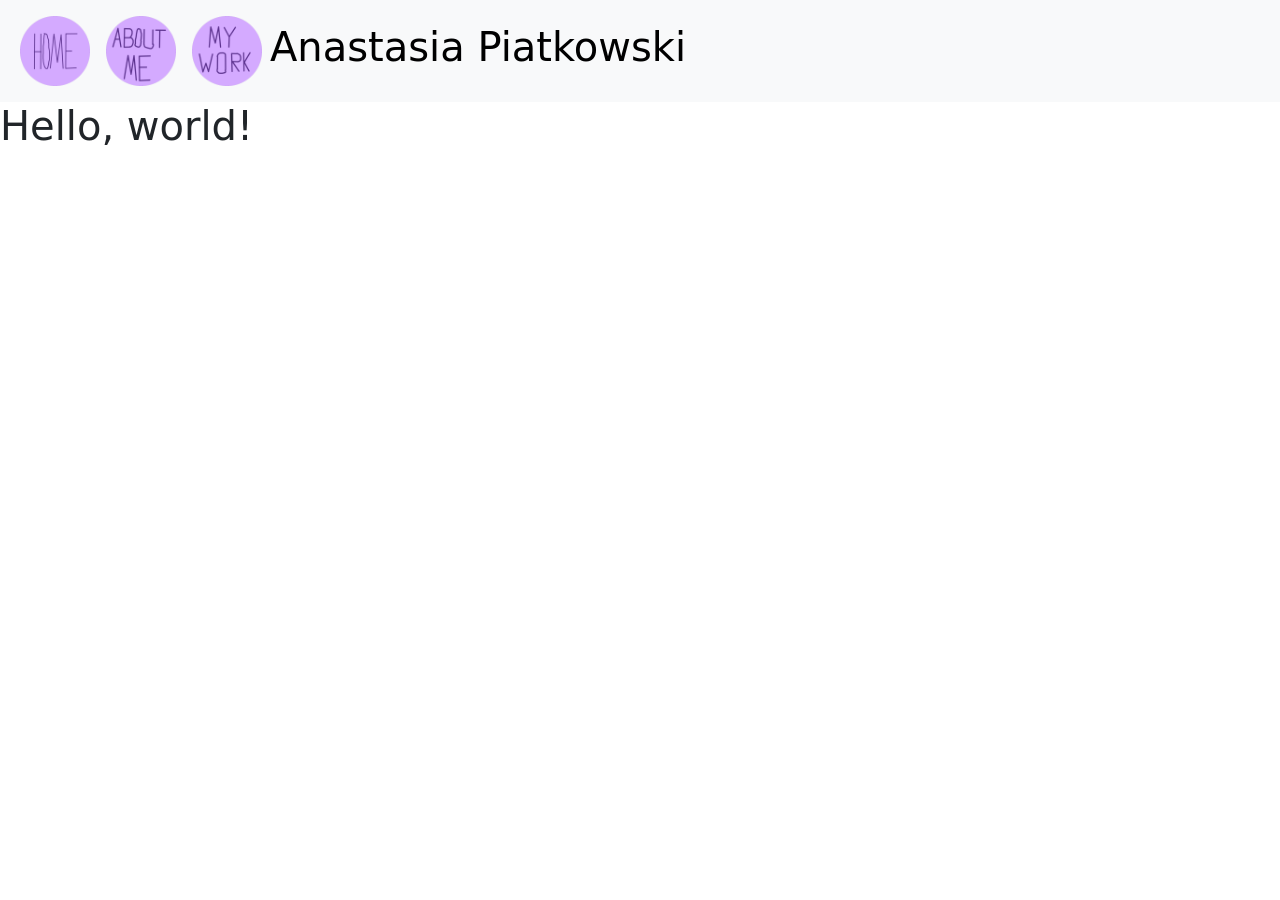
<file: index.html>
<!doctype html>
<html lang="en">

<head>
  <meta charset="utf-8">
  <meta name="viewport" content="width=device-width, initial-scale=1">
  <title>AP Portfolio</title>
  <link href="https://cdn.jsdelivr.net/npm/bootstrap@5.3.2/dist/css/bootstrap.min.css" rel="stylesheet"
    integrity="sha384-T3c6CoIi6uLrA9TneNEoa7RxnatzjcDSCmG1MXxSR1GAsXEV/Dwwykc2MPK8M2HN" crossorigin="anonymous">
    <link rel="stylesheet" href="style.css">
</head>




<body> 

  <nav class="navbar navbar-expand-lg bg-body-tertiary">
    <div class="container-fluid">
      <button class="navbar-toggler" type="button" data-bs-toggle="collapse" data-bs-target="#navbarNavDropdown"
        aria-controls="navbarNavDropdown" aria-expanded="false" aria-label="Toggle navigation">
        <span class="navbar-toggler-icon"></span>
      </button>
      <div class="collapse navbar-collapse" id="navbarNavDropdown">
        <ul class="navbar-nav">
          <li class="nav-item">
            <a class="nav-link active" aria-current="page" href="index.html" target=”_blank”>
              <img src="img/circlehome.png" width="70" height="70" class="img-fluid">
            </a>
          </li class="nav-item">
          <a class="nav-link active" aria-current="page" href="index2.html" target=”_blank”>
            <img src="img/circleaboutme.png" width="70" height="70" class="img-fluid">
          </a>
          </li>
          <li class="nav-item">
            <a class="nav-link active" aria-current="page" href="index3.html" target=”_blank”>
              <img src="img/circlemywork.png" width="70" height="70" class="img-fluid">
            </a>
          </li>
        </ul>
        <a class="navbar-brand">
          <h1>Anastasia Piatkowski</h1>
        </a>
      </div>
    </div>
  </nav>



  <h1>Hello, world!</h1>
</file>
<file: style.css>
body {
    background-color: rgb(239, 233. 244);
  }

.navbar {
    background-color: rgb(101,85,96);
}
</file>
